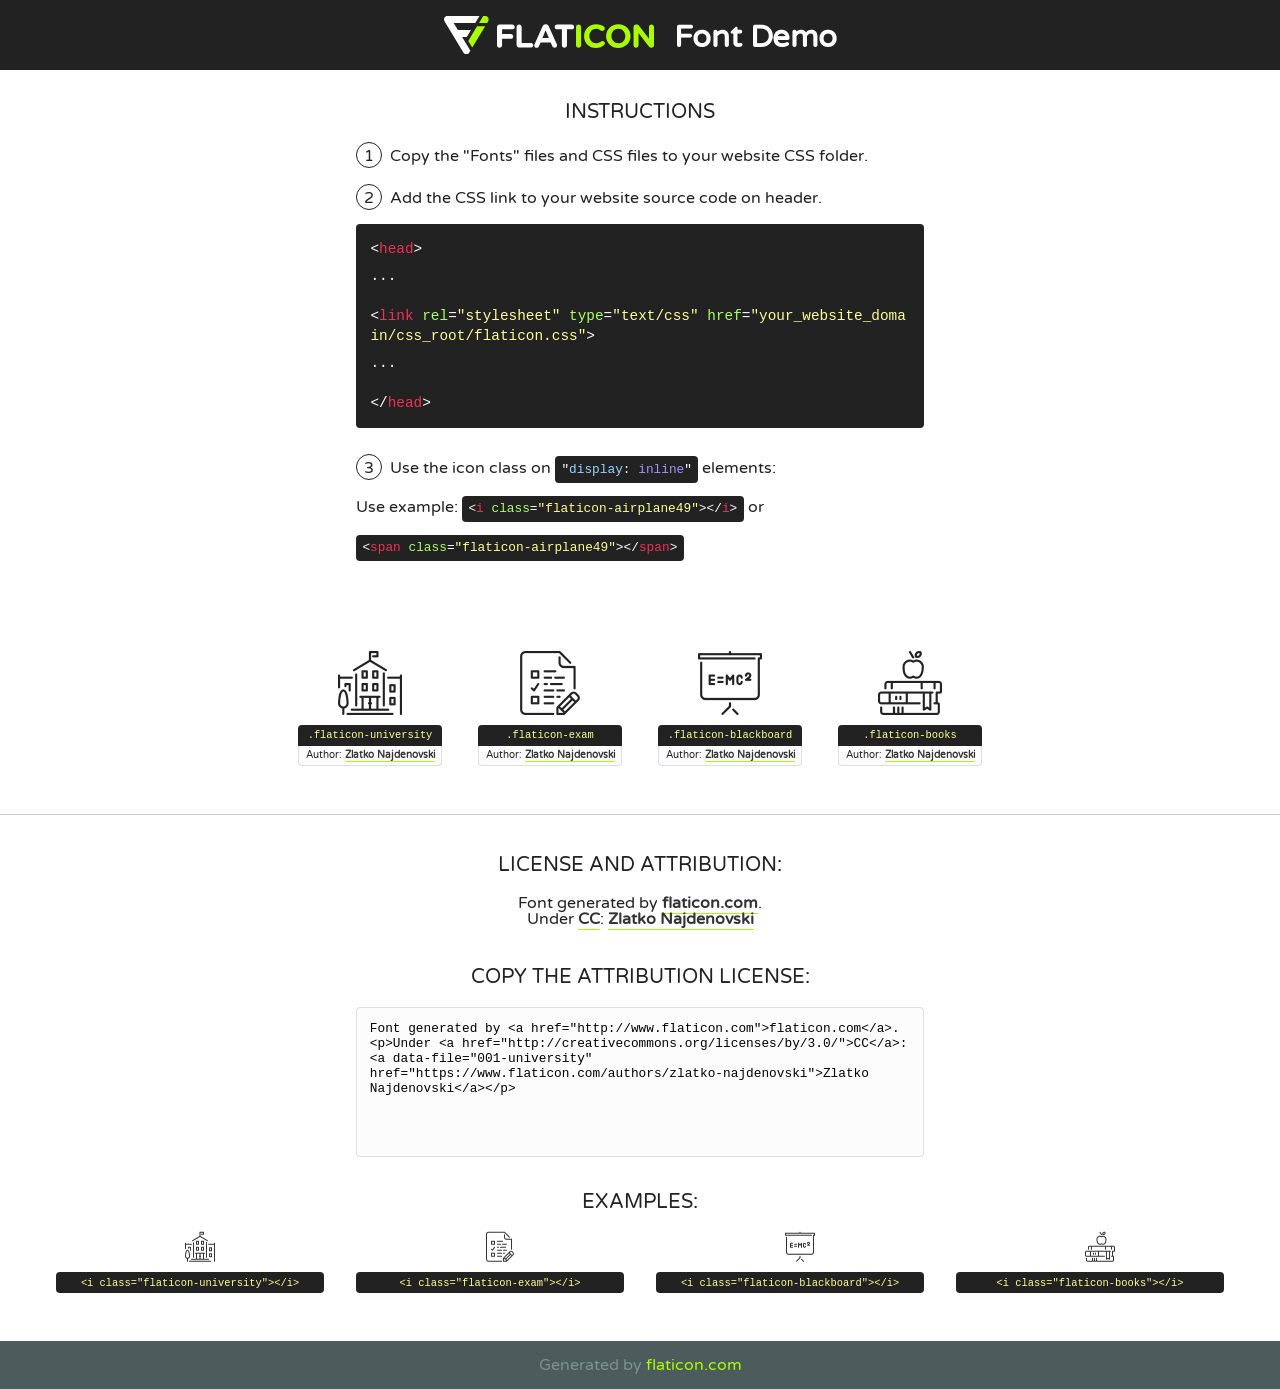
<file: website1/fonts/flaticon/font/flaticon.html>
<!DOCTYPE html>
<!--
  Flaticon icon font: Flaticon
  Creation date: 20/08/2018 03:38
-->
<html>
<!DOCTYPE html>
<html>

<head>
    <title>Flaticon WebFont</title>
    <link href="http://fonts.googleapis.com/css?family=Varela+Round" rel="stylesheet" type="text/css" />
    <link rel="stylesheet" type="text/css" href="flaticon.css">
    <meta charset="UTF-8">
    <style>
    html, body, div, span, applet, object, iframe,
    h1, h2, h3, h4, h5, h6, p, blockquote, pre,
    a, abbr, acronym, address, big, cite, code,
    del, dfn, em, img, ins, kbd, q, s, samp,
    small, strike, strong, sub, sup, tt, var,
    b, u, i, center,
    dl, dt, dd, ol, ul, li,
    fieldset, form, label, legend,
    table, caption, tbody, tfoot, thead, tr, th, td,
    article, aside, canvas, details, embed, 
    figure, figcaption, footer, header, hgroup, 
    menu, nav, output, ruby, section, summary,
    time, mark, audio, video {
        margin: 0;
        padding: 0;
        border: 0;
        font-size: 100%;
        font: inherit;
        vertical-align: baseline;
    }
    /* HTML5 display-role reset for older browsers */
    article, aside, details, figcaption, figure, 
    footer, header, hgroup, menu, nav, section {
        display: block;
    }
    body {
        line-height: 1;
    }
    ol, ul {
        list-style: none;
    }
    blockquote, q {
        quotes: none;
    }
    blockquote:before, blockquote:after,
    q:before, q:after {
        content: '';
        content: none;
    }
    table {
        border-collapse: collapse;
        border-spacing: 0;
    }
    body {
        font-family: 'Varela Round', Helvetica, Arial, sans-serif;
        font-size: 16px;
        color: #222;
    }
    a {
        color: #333;
        border-bottom: 1px solid #a9fd00;
        font-weight: bold;
        text-decoration: none;
    }
    * {
        -moz-box-sizing: border-box;
        -webkit-box-sizing: border-box;
        box-sizing: border-box;
        margin: 0;
        padding: 0;
    }
    [class^="flaticon-"]:before, [class*=" flaticon-"]:before, [class^="flaticon-"]:after, [class*=" flaticon-"]:after {
        font-family: Flaticon;
        font-size: 30px;
        font-style: normal;
        margin-left: 20px;
        color: #333;
    }
    .wrapper {
        max-width: 600px;
        margin: auto;
        padding: 0 1em;
    }
    .title {
        font-size: 1.25em;
        text-align: center;
        margin-bottom: 1em;
        text-transform: uppercase;
    }
    header {
        text-align: center;
        background-color: #222;
        color: #fff;
        padding: 1em;
    }
    header .logo {
        width: 210px;
        height: 38px;
        display: inline-block;
        vertical-align: middle;
        margin-right: 1em;
        border: none;
    }
    header strong {
        font-size: 1.95em;
        font-weight: bold;
        vertical-align: middle;
        margin-top: 5px;
        display: inline-block;
    }
    .demo {
        margin: 2em auto;
        line-height: 1.25em;
    }
    .demo ul li {
        margin-bottom: 1em;
    }
    .demo ul li .num {
        color: #222;
        border-radius: 20px;
        display: inline-block;
        width: 26px;
        padding: 3px;
        height: 26px;
        text-align: center;
        margin-right: 0.5em;
        border: 1px solid #222;
    }
    .demo ul li code {
        background-color: #222;
        border-radius: 4px;
        padding: 0.25em 0.5em;
        display: inline-block;
        color: #fff;
        font-family: Consolas,Monaco,Lucida Console,Liberation Mono,DejaVu Sans Mono,Bitstream Vera Sans Mono,Courier New, monospace;
        font-weight: lighter;
        margin-top: 1em;
        font-size: 0.8em;
        word-break: break-all;
    }
    .demo ul li code.big {
        padding: 1em;
        font-size: 0.9em;
    }
    .demo ul li code .red {
        color: #EF3159;
    }
    .demo ul li code .green {
        color: #ACFF65;
    }
    .demo ul li code .yellow {
        color: #FFFF99;
    }
    .demo ul li code .blue {
        color: #99D3FF;
    }
    .demo ul li code .purple {
        color: #A295FF;
    }
    .demo ul li code .dots {
        margin-top: 0.5em;
        display: block;
    }
    #glyphs {
        border-bottom: 1px solid #ccc;
        padding: 2em 0;
        text-align: center;
    }
    .glyph {
        display: inline-block;
        width: 9em;
        margin: 1em;
        text-align: center;
        vertical-align: top;
        background: #FFF;
    }
    .glyph .glyph-icon {
        padding: 10px;
        display: block;
        font-family:"Flaticon";
        font-size: 64px;
        line-height: 1;
    }
    .glyph .glyph-icon:before {
        font-size: 64px;
        color: #222;
        margin-left: 0;
    }
    .class-name {
        font-size: 0.65em;
        background-color: #222;
        color: #fff;
        border-radius: 4px 4px 0 0;
        padding: 0.5em;
        color: #FFFF99;
        font-family: Consolas,Monaco,Lucida Console,Liberation Mono,DejaVu Sans Mono,Bitstream Vera Sans Mono,Courier New, monospace;
    }
    .author-name {
        font-size: 0.6em;
        background-color: #fcfcfd;
        border: 1px solid #DEDEE4;
        border-top: 0;
        border-radius: 0 0 4px 4px;
        padding: 0.5em;
    }
    .class-name:last-child {
        font-size: 10px;
        color:#888;
    }
    .class-name:last-child a {
        font-size: 10px;
        color:#555;
    }
    .class-name:last-child a:hover {
        color:#a9fd00;
    }
    .glyph > input {
        display: block;
        width: 100px;
        margin: 5px auto;
        text-align: center;
        font-size: 12px;
        cursor: text;
    }
    .glyph > input.icon-input {
        font-family:"Flaticon";
        font-size: 16px;
        margin-bottom: 10px;
    }
    .attribution .title {
        margin-top: 2em;
    }
    .attribution textarea {
        background-color: #fcfcfd;
        padding: 1em;
        border: none;
        box-shadow: none;
        border: 1px solid #DEDEE4;
        border-radius: 4px;
        resize: none;
        width: 100%;
        height: 150px;
        font-size: 0.8em;
        font-family: Consolas,Monaco,Lucida Console,Liberation Mono,DejaVu Sans Mono,Bitstream Vera Sans Mono,Courier New, monospace;
        -webkit-appearance: none;
    }
    .iconsuse {
        margin: 2em auto;
        text-align: center;
        max-width: 1200px;
    }
    .iconsuse:after {
        content: '';
        display: table;
        clear: both;
    }
    .iconsuse .image {
        float: left;
        width: 25%;
        padding: 0 1em;
    }
    .iconsuse .image p {
        margin-bottom: 1em;
    }
    .iconsuse .image span {
        display: block;
        font-size: 0.65em;
        background-color: #222;
        color: #fff;
        border-radius: 4px;
        padding: 0.5em;
        color: #FFFF99;
        margin-top: 1em;
        font-family: Consolas,Monaco,Lucida Console,Liberation Mono,DejaVu Sans Mono,Bitstream Vera Sans Mono,Courier New, monospace;
    }
    #footer {
        text-align: center;
        background-color: #4C5B5C;
        color: #7c9192;
        padding: 1em;
    }
    #footer a {
        border: none;
        color: #a9fd00;
        font-weight: normal;
    }
    @media (max-width: 960px) {
        .iconsuse .image {
            width: 50%;
        }
    }
    @media (max-width: 560px) {
        .iconsuse .image {
            width: 100%;
        }
    }
    </style>
</head>

<body class="characters-off">

    <header>
        <a href="http://www.flaticon.com" target="_blank" class="logo">
            <svg version="1.1" xmlns="http://www.w3.org/2000/svg" xmlns:xlink="http://www.w3.org/1999/xlink" xmlns:a="http://ns.adobe.com/AdobeSVGViewerExtensions/3.0/" viewBox="0 0 560.875 102.036" enable-background="new 0 0 560.875 102.036" xml:space="preserve">
                <defs>
                </defs>
                <g>
                    <g class="letters">
                        <path fill="#ffffff" d="M141.596,29.675c0-3.777,2.985-6.767,6.764-6.767h34.438c3.426,0,6.15,2.728,6.15,6.15
                        c0,3.43-2.724,6.149-6.15,6.149h-27.674v13.091h23.719c3.429,0,6.151,2.724,6.151,6.15c0,3.43-2.723,6.149-6.151,6.149h-23.719
                        v17.574c0,3.773-2.986,6.761-6.764,6.761c-3.779,0-6.764-2.989-6.764-6.761V29.675z"></path>
                        <path fill="#ffffff" d="M193.844,29.149c0-3.781,2.985-6.767,6.764-6.767c3.776,0,6.763,2.985,6.763,6.767v42.957h25.039
                        c3.426,0,6.149,2.726,6.149,6.153c0,3.425-2.723,6.15-6.149,6.15h-31.802c-3.779,0-6.764-2.986-6.764-6.768V29.149z"></path>
                        <path fill="#ffffff" d="M241.891,75.71l21.438-48.407c1.492-3.341,4.215-5.357,7.906-5.357h0.792
                        c3.686,0,6.323,2.017,7.815,5.357l21.439,48.407c0.436,0.967,0.701,1.845,0.701,2.723c0,3.602-2.809,6.501-6.414,6.501
                        c-3.161,0-5.269-1.845-6.499-4.655l-4.132-9.661h-27.059l-4.301,10.102c-1.144,2.631-3.426,4.214-6.237,4.214
                        c-3.517,0-6.24-2.81-6.24-6.325C241.1,77.64,241.451,76.677,241.891,75.71z M279.932,58.666l-8.521-20.297l-8.526,20.297H279.932
                        z"></path>
                        <path fill="#ffffff" d="M314.864,35.387H301.86c-3.429,0-6.239-2.813-6.239-6.238c0-3.429,2.811-6.24,6.239-6.24h39.533
                        c3.426,0,6.237,2.811,6.237,6.24c0,3.425-2.811,6.238-6.237,6.238h-13.001v42.785c0,3.773-2.99,6.761-6.764,6.761
                        c-3.779,0-6.764-2.989-6.764-6.761V35.387z"></path>
                        <path fill="#A9FD00" d="M352.615,29.149c0-3.781,2.985-6.767,6.767-6.767c3.774,0,6.761,2.985,6.761,6.767v49.024
                        c0,3.773-2.987,6.761-6.761,6.761c-3.781,0-6.767-2.989-6.767-6.761V29.149z"></path>
                        <path fill="#A9FD00" d="M374.132,53.836v-0.179c0-17.481,13.178-31.801,32.065-31.801c9.22,0,15.459,2.458,20.557,6.238
                        c1.402,1.054,2.637,2.985,2.637,5.357c0,3.692-2.985,6.59-6.681,6.59c-1.845,0-3.071-0.702-4.044-1.319
                        c-3.776-2.813-7.729-4.393-12.562-4.393c-10.364,0-17.831,8.611-17.831,19.154v0.173c0,10.542,7.291,19.329,17.831,19.329
                        c5.715,0,9.492-1.756,13.359-4.834c1.049-0.874,2.458-1.491,4.039-1.491c3.429,0,6.325,2.813,6.325,6.236
                        c0,2.106-1.056,3.78-2.282,4.834c-5.539,4.834-12.036,7.733-21.878,7.733C387.572,85.464,374.132,71.493,374.132,53.836z"></path>
                        <path fill="#A9FD00" d="M433.009,53.836v-0.179c0-17.481,13.79-31.801,32.766-31.801c18.981,0,32.592,14.143,32.592,31.628v0.173
                        c0,17.483-13.785,31.807-32.769,31.807C446.625,85.464,433.009,71.32,433.009,53.836z M484.224,53.836v-0.179
                        c0-10.539-7.725-19.326-18.626-19.326c-10.893,0-18.449,8.611-18.449,19.154v0.173c0,10.542,7.73,19.329,18.626,19.329
                        C476.676,72.986,484.224,64.378,484.224,53.836z"></path>
                        <path fill="#A9FD00" d="M506.233,29.321c0-3.774,2.99-6.763,6.767-6.763h1.401c3.252,0,5.183,1.583,7.029,3.953l26.093,34.265
                        V29.059c0-3.692,2.99-6.677,6.681-6.677c3.683,0,6.671,2.985,6.671,6.677v48.934c0,3.78-2.987,6.765-6.764,6.765h-0.436
                        c-3.257,0-5.188-1.581-7.034-3.953l-27.056-35.492v32.944c0,3.687-2.985,6.676-6.678,6.676c-3.683,0-6.673-2.989-6.673-6.676
                        V29.321z"></path>
                    </g>
                    <g class="insignia">
                        <path fill="#ffffff" d="M48.372,56.137h12.517l11.156-18.537H37.186L25.688,18.539h57.825L94.668,0H9.271
                        C5.925,0,2.842,1.801,1.198,4.716c-1.644,2.907-1.593,6.482,0.134,9.343l50.38,83.501c1.678,2.781,4.689,4.476,7.938,4.476
                        c3.246,0,6.257-1.695,7.935-4.476l2.898-4.804L48.372,56.137z"></path>
                        <g class="i">
                            <path fill="#A9FD00" d="M93.575,18.539h0.031v0.004l21.652,0.004l2.705-4.488c1.727-2.861,1.778-6.436,0.133-9.343
                            C116.454,1.801,113.371,0,110.026,0h-5.294L93.575,18.539z"></path>
                            <polygon fill="#A9FD00" points="88.291,27.356 64.725,66.486 75.519,84.404 109.942,27.356"></polygon>
                        </g>
                    </g>
                </g>
            </svg>
        </a>
        <strong>Font Demo</strong>
    </header>


    <section class="demo wrapper">

        <p class="title">Instructions</p>

        <ul>
            <li>
                <span class="num">1</span>Copy the "Fonts" files and CSS files to your website CSS folder.
            </li>
            <li>
                <span class="num">2</span>Add the CSS link to your website source code on header.
                <code class="big">
                    &lt;<span class="red">head</span>&gt;
                    <br/><span class="dots">...</span>
                    <br/>&lt;<span class="red">link</span> <span class="green">rel</span>=<span class="yellow">"stylesheet"</span> <span class="green">type</span>=<span class="yellow">"text/css"</span> <span class="green">href</span>=<span class="yellow">"your_website_domain/css_root/flaticon.css"</span>&gt;
                    <br/><span class="dots">...</span>
                    <br/>&lt;/<span class="red">head</span>&gt;
                </code>
            </li>

            <li>
                <p>
                    <span class="num">3</span>Use the icon class on <code>"<span class="blue">display</span>:<span class="purple"> inline</span>"</code> elements:
                    <br />
                    Use example: <code>&lt;<span class="red">i</span> <span class="green">class</span>=<span class="yellow">&quot;flaticon-airplane49&quot;</span>&gt;&lt;/<span class="red">i</span>&gt;</code> or <code>&lt;<span class="red">span</span> <span class="green">class</span>=<span class="yellow">&quot;flaticon-airplane49&quot;</span>&gt;&lt;/<span class="red">span</span>&gt;</code>
            </li>
        </ul>

    </section>




   <section id="glyphs">          
    
      
        <div class="glyph"><div class="glyph-icon flaticon-university"></div>
            <div class="class-name">.flaticon-university</div>
            <div class="author-name">Author: <a data-file="001-university" href="https://www.flaticon.com/authors/zlatko-najdenovski">Zlatko Najdenovski</a> </div> 
        </div>        
        
        <div class="glyph"><div class="glyph-icon flaticon-exam"></div>
            <div class="class-name">.flaticon-exam</div>
            <div class="author-name">Author: <a data-file="002-exam" href="https://www.flaticon.com/authors/zlatko-najdenovski">Zlatko Najdenovski</a> </div> 
        </div>        
        
        <div class="glyph"><div class="glyph-icon flaticon-blackboard"></div>
            <div class="class-name">.flaticon-blackboard</div>
            <div class="author-name">Author: <a data-file="003-blackboard" href="https://www.flaticon.com/authors/zlatko-najdenovski">Zlatko Najdenovski</a> </div> 
        </div>        
        
        <div class="glyph"><div class="glyph-icon flaticon-books"></div>
            <div class="class-name">.flaticon-books</div>
            <div class="author-name">Author: <a data-file="004-books" href="https://www.flaticon.com/authors/zlatko-najdenovski">Zlatko Najdenovski</a> </div> 
        </div>        
        

    </section>



    <section class="attribution wrapper"   style="text-align:center;">

      <div class="title">License and attribution:</div><div class="attrDiv">Font generated by <a href="http://www.flaticon.com">flaticon.com</a>. <div><p>Under <a href="http://creativecommons.org/licenses/by/3.0/">CC</a>: <a data-file="001-university" href="https://www.flaticon.com/authors/zlatko-najdenovski">Zlatko Najdenovski</a></p>  </div>
      </div>
      <div class="title">Copy the Attribution License:</div>

    <textarea onclick="this.focus();this.select();">Font generated by &lt;a href=&quot;http://www.flaticon.com&quot;&gt;flaticon.com&lt;/a&gt;. <p>Under <a href="http://creativecommons.org/licenses/by/3.0/">CC</a>: <a data-file="001-university" href="https://www.flaticon.com/authors/zlatko-najdenovski">Zlatko Najdenovski</a></p>  
     </textarea>

    </section>

    <section class="iconsuse">

          <div class="title">Examples:</div>            
             
            <div class="image">
                <p>
                    <i class="glyph-icon flaticon-university"></i> 
                    <span>&lt;i class=&quot;flaticon-university&quot;&gt;&lt;/i&gt;</span>
                </p>
            </div>
            
            <div class="image">
                <p>
                    <i class="glyph-icon flaticon-exam"></i> 
                    <span>&lt;i class=&quot;flaticon-exam&quot;&gt;&lt;/i&gt;</span>
                </p>
            </div>
            
            <div class="image">
                <p>
                    <i class="glyph-icon flaticon-blackboard"></i> 
                    <span>&lt;i class=&quot;flaticon-blackboard&quot;&gt;&lt;/i&gt;</span>
                </p>
            </div>
            
            <div class="image">
                <p>
                    <i class="glyph-icon flaticon-books"></i> 
                    <span>&lt;i class=&quot;flaticon-books&quot;&gt;&lt;/i&gt;</span>
                </p>
            </div>
                       
        </div>
                            
    </section>

<div id="footer">
    <div>Generated by <a href="http://www.flaticon.com">flaticon.com</a>
    </div>
</div>



</body>
</html>
</file>
<file: website1/fonts/flaticon/font/flaticon.css>
/*
  	Flaticon icon font: Flaticon
  	Creation date: 20/08/2018 03:38
  	*/

@font-face {
  font-family: "Flaticon";
  src: url("./Flaticon.eot");
  src: url("./Flaticon.eot?#iefix") format("embedded-opentype"),
       url("./Flaticon.woff") format("woff"),
       url("./Flaticon.ttf") format("truetype"),
       url("./Flaticon.svg#Flaticon") format("svg");
  font-weight: normal;
  font-style: normal;
}

@media screen and (-webkit-min-device-pixel-ratio:0) {
  @font-face {
    font-family: "Flaticon";
    src: url("./Flaticon.svg#Flaticon") format("svg");
  }
}

[class^="flaticon-"]:before, [class*=" flaticon-"]:before,
[class^="flaticon-"]:after, [class*=" flaticon-"]:after {   
  font-family: Flaticon;
        font-size: 20px;
font-style: normal;
margin-left: 20px;
}

.flaticon-university:before { content: "\f100"; }
.flaticon-exam:before { content: "\f101"; }
.flaticon-blackboard:before { content: "\f102"; }
.flaticon-books:before { content: "\f103"; }
</file>
